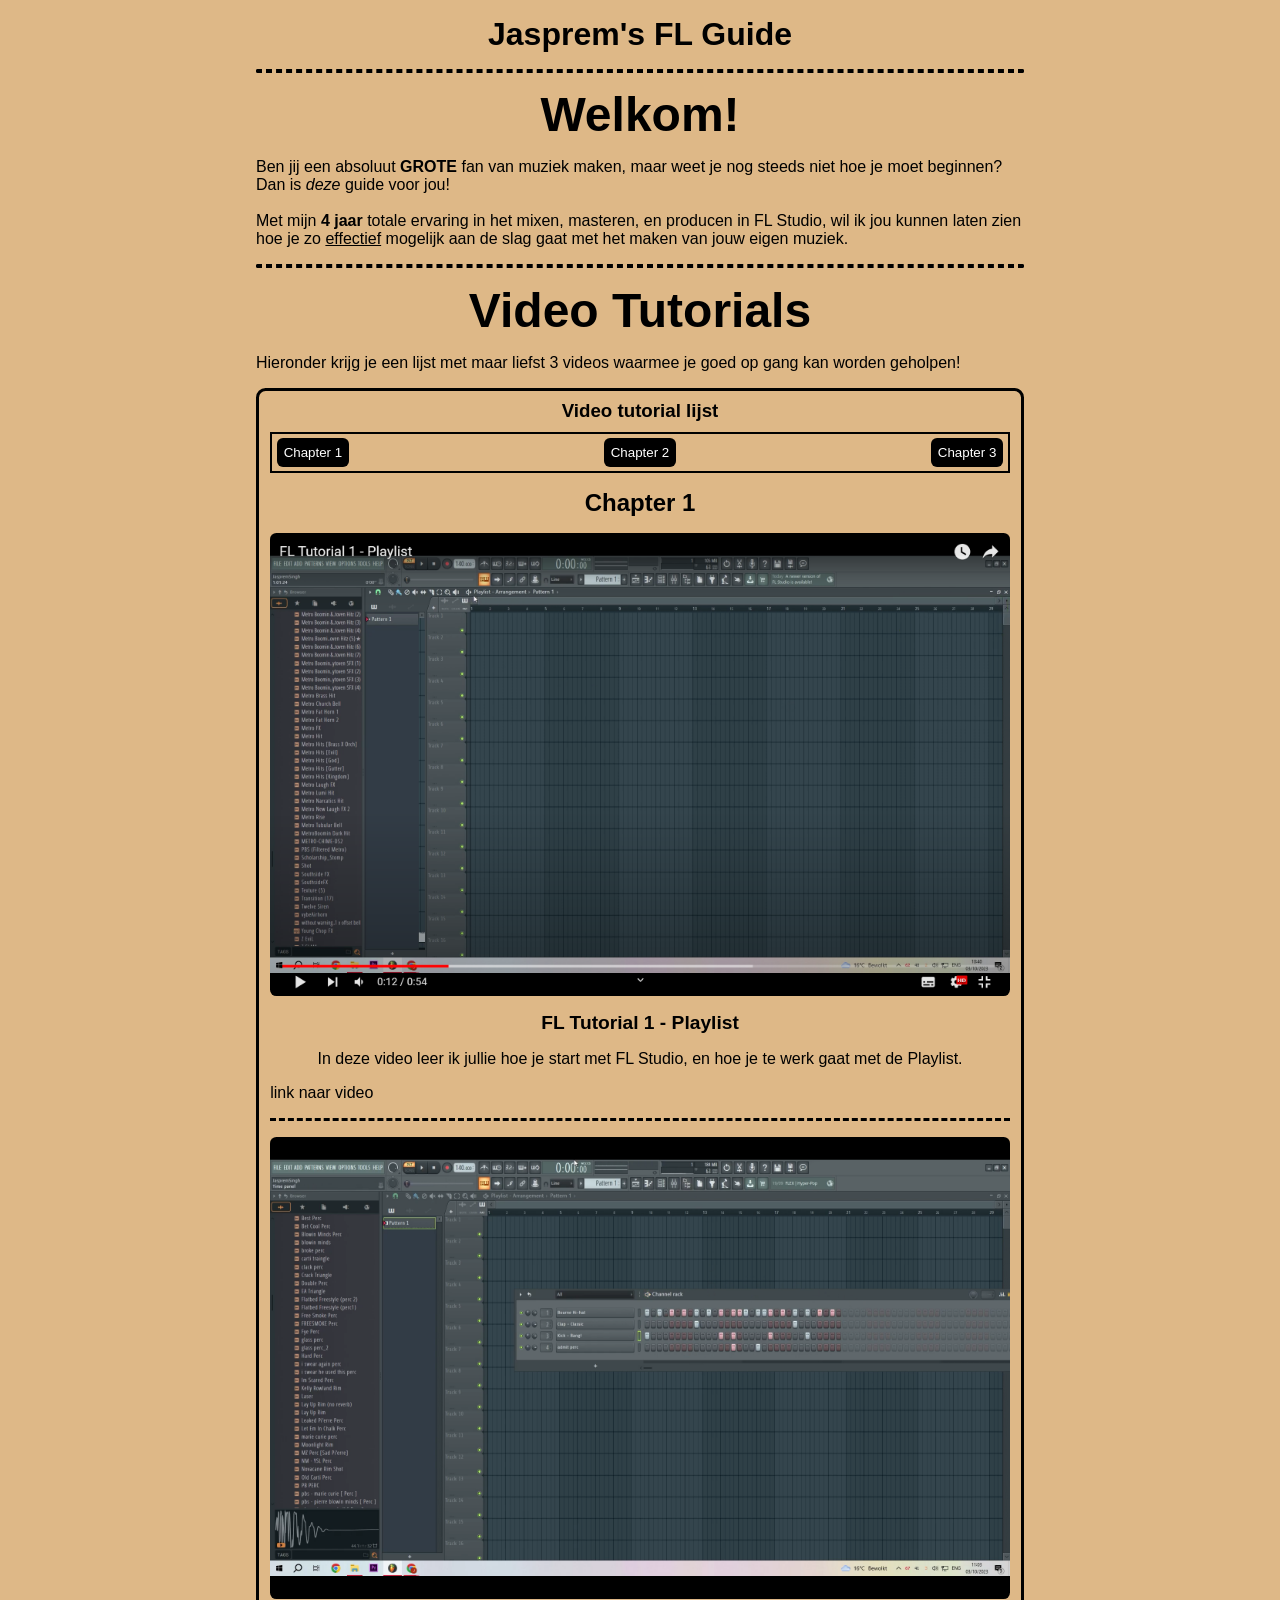
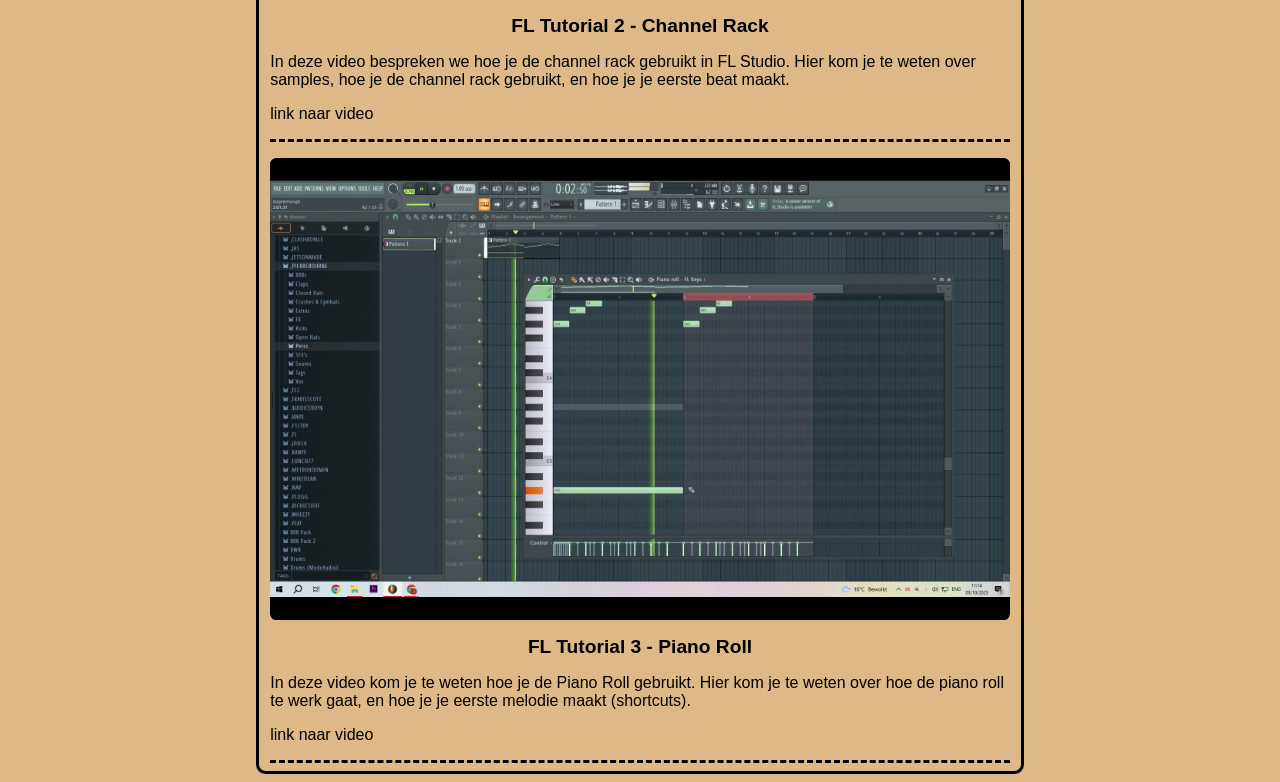
<file: index.html>
<!DOCTYPE html>
<html lang="en">
<head>
    <meta charset="UTF-8">
    <meta name="viewport" content="width=device-width, initial-scale=1.0">
    <script defer src="js/script.js"></script>
    <link rel="stylesheet" href="css/style.css">
    <title>Jasprem's FL Guide</title>
</head>
<body>
    <header>
        <h1>Jasprem's FL Guide</h1>
        <hr>
    </header>
    <main>
        <section id="intro">
            <article>
                <h2>Welkom!</h2>
                <p>
                    Ben jij een absoluut <b>GROTE</b> fan van muziek maken, maar weet je
                    nog steeds niet hoe je moet beginnen? Dan is <i>deze</i> guide voor jou!
                    <br><br>
                    Met mijn <b>4 jaar</b> totale ervaring in het mixen, masteren, en producen in FL Studio,
                    wil ik jou kunnen laten zien hoe je zo <u>effectief</u> mogelijk aan de slag gaat met 
                    het maken van jouw eigen muziek. 
                    <!-- add more text later -->
                </p>
            </article>
        </section>
        <hr>
        <section id="list">
            <article>
                <h2>Video Tutorials</h2>
                    <p>
                        Hieronder krijg je een lijst met maar liefst 3 videos waarmee je goed op gang kan worden geholpen!
                        
                    </p>
            </article>
            <section id="container">
                <h3>Video tutorial lijst</h3>

                <section id="container2">
                    <!-- 1 article = video -->
                    <nav>
                        <button>Chapter 1</button>
                        <button>Chapter 2</button>
                        <button>Chapter 3</button>
                    </nav>
                    <h4>Chapter 1</h4>
                    <article>
                        <div class="video-wrapper">
                            <img id="img1" src="images\fl1.png" alt="FL tutorial 1">
                        </div>
                        <h5 id="title1">FL Tutorial 1 - Playlist</h5>
                        <p id="desc1">
                            In deze video leer ik jullie hoe je start met FL Studio, 
                            en hoe je te werk gaat met de Playlist.
                        </p>
                        <a id="link1">link naar video</a>
                        <!-- <a href="https://youtu.be/-pm22FzaH2Q">link naar de video</a> -->
                    </article>
                    <article>
                        <div class="video-wrapper">
                            <img id="img2" src="images\fl2.png" alt="FL tutorial 2">
                        </div>
                        <h5 id="title2">FL Tutorial 2 - Channel Rack</h5>
                        <p id="desc2">
                            In deze video bespreken we hoe je de channel rack gebruikt in FL Studio. 
                            Hier kom je te weten over samples, hoe je de channel rack gebruikt, 
                            en hoe je je eerste beat maakt.
                        </p>
                        <a id="link2">link naar video</a>
                        <!-- <a href="https://youtu.be/2Vahrx9FEz0">link naar de video</a> -->
                    </article>
                    <article>
                        <div class="video-wrapper">
                            <img id="img3" src="images\fl3.png" alt="FL tutorial 3">
                        </div>
                        <h5 id="title3">FL Tutorial 3 - Piano Roll</h5>
                        <p id="desc3">
                            In deze video kom je te weten hoe je de Piano Roll gebruikt. 
                            Hier kom je te weten over hoe de piano roll te werk gaat, 
                            en hoe je je eerste melodie maakt (shortcuts).
                        </p>
                        <a id="link3">link naar video</a>
                        <!-- <a href="https://youtu.be/gdzGV8WB8cU">link naar de video</a> -->
                    </article>
                </section>
            </section>
        </section>
    </main>
    <footer></footer>
</body>
</html>
</file>
<file: css/style.css>
* {
    /* temporary font */
    font-family: Arial, Helvetica, sans-serif;
}

body {
    max-width: 100%;
    min-width: 310px; 
    margin-inline: 20%;
    background-color: bisque;
}

hr {
    border: dashed 2px black;
    border-radius: 9px;
}

h1, h2 {
    text-align: center;
}

h1 {
    margin-block: 0.5em;
}

h2 {
    font-size: 48px;
    margin-block: .3em;
}

#container {
    border: solid 3px black;
    border-radius: 0.6em;
    padding-inline: .5em;
}

#container > h3, h4 {
    margin-block: 0.5em;
    text-align: center;
}

#container > nav {
    display: flex;
    justify-content: space-between;
    border: solid 3px black;
    border-radius: 3px;
    padding: .3em;
    margin-bottom: 0.5em;
}

#container > nav > button {
    padding: 0.5em;
    color: white;
    background-color: black;
    border: none;
    border-radius: 3px;
    text-align: center;
    cursor: pointer;
}

#container2 {
    display: flex;
    flex-direction: column;
    gap: 1em;
    border-radius: 3px;
    margin-bottom: 0.5em;
    padding-inline: 0.2em;
}

#container2 > nav {
    border: solid 2px black;
    display: flex;
    justify-content: space-between;
    padding: .3em;
}

#container2 > nav > button {
    padding: .5em;
    background-color: black;
    color: white;
    border-radius: 6px;
    border: none;
    cursor: pointer;
}

#container2 > h4 {
    font-size: 24px;
    margin: auto;
}

#container2 > article {
    display: flex;
    flex-direction: column;
    gap: 1em;
    padding-bottom: 1em;
    border-bottom: dashed .2em black;
}

#container2 > article > div {
    display: flex;
    justify-self: center;
    justify-content: center;
    border-radius: 3px;
}

#container2 > article > div > img {
    width: 100%;
    border-radius: .4em;
}

#container2 > article > h5 {
    font-size: 1.2em;
}

#container2 > article > h5, #container2 > article > p {
    margin: auto;
}

.inactive {
    background-color: black;
}

.active {
    background-color: darkorange;
}

@media (min-width: 1200px) {
    body {
        margin-inline: 20%;
        background-color: burlywood;
    }
} 

@media (max-width: 310px) {
    body {
      width: 310px; 
      overflow-x: hidden; 
    }
}
</file>
